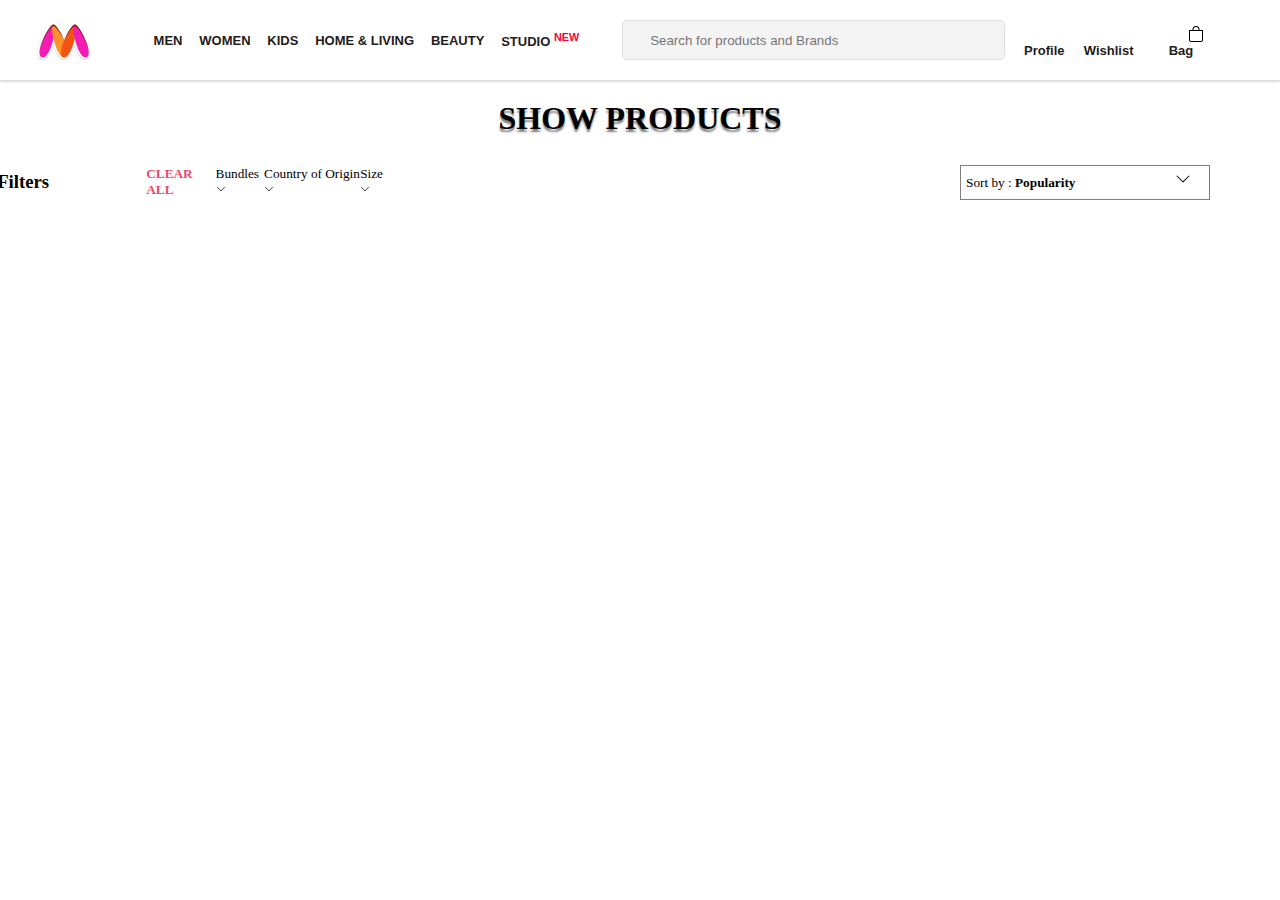
<file: Myntra/catagories.html>
<!DOCTYPE html>
<html lang="en">

<head>
    <meta charset="UTF-8">
    <meta name="viewport" content="width=device-width, initial-scale=1.0">
    <title>Document</title>
    <link rel="stylesheet" href="./style.css">
    <style>
    .one {
    height: 30px;
    width: 100%;
    display: flex;
    justify-content: center;
    align-items: center;
    margin-top: 30px;
    
}
    </style>
</head>

<body>
    <nav>
        <article>
            <div class="logo">
                <img src="./assets/favicon.png" alt="">
            </div>
            <div class="menu">
                <ul>
                    <li><a href="">MEN</a></li>
                    <li><a href="">WOMEN</a></li>
                    <li><a href="">KIDS</a></li>
                    <li><a href="">HOME & LIVING</a></li>
                    <li><a href="">BEAUTY</a></li>
                    <li><a href="">STUDIO <sup style="color: rgb(252, 2, 52);">NEW</sup></a></li>
                </ul>
            </div>
            <div class="searchBar">
                <div class="search">
                    <i class="fa-solid fa-magnifying-glass"></i>
                    <input type="search" placeholder="  Search for products and Brands">

                </div>
            </div>
            <div class="icons">
                <div>
                    <i class="fa-regular fa-user"></i> <a href=""><br>Profile</a>
                    <i class="fa-regular fa-heart"></i> <a href=""><br>Wishlist</a>
                    <svg xmlns="http://www.w3.org/2000/svg" width="16" height="16" fill="currentColor" class="bi bi-bag"
                        viewBox="0 0 16 16" style="margin-left: 0px;margin-top: -12px" ;>
                        <path
                            d="M8 1a2.5 2.5 0 0 1 2.5 2.5V4h-5v-.5A2.5 2.5 0 0 1 8 1m3.5 3v-.5a3.5 3.5 0 1 0-7 0V4H1v10a2 2 0 0 0 2 2h10a2 2 0 0 0 2-2V4zM2 5h12v9a1 1 0 0 1-1 1H3a1 1 0 0 1-1-1z" />
                    </svg> <a href=""><br> Bag</a>
                </div>

        </article>
    </nav>

    
    <h1 style="text-align: center; text-shadow: 0px 3px 2px gray; margin-bottom: 20px; margin-top: 20px;">SHOW PRODUCTS</h1>

    <div class="one">

        <div style="height: 25px;width: 15%; display: flex;justify-content: center;align-items: center;">
            <h3 style="margin-left: -100px;">Filters</h3>
        </div>
        <div style="height: 25px;width: 25%; display: flex;justify-content:space-between;align-items: center;">
            <h5 style="color:  rgb(235, 75, 107);">CLEAR ALL</h5>
            <h5 style="font-weight: lighter;">Bundles<svg xmlns="http://www.w3.org/2000/svg" width="10" height="10"
                    fill="currentColor" class="bi bi-chevron-down" viewBox="0 0 16 16">
                    <path fill-rule="evenodd"
                        d="M1.646 4.646a.5.5 0 0 1 .708 0L8 10.293l5.646-5.647a.5.5 0 0 1 .708.708l-6 6a.5.5 0 0 1-.708 0l-6-6a.5.5 0 0 1 0-.708" />
                </svg></h5>
            <h5 style="font-weight: lighter;">Country of Origin<svg xmlns="http://www.w3.org/2000/svg" width="10"
                    height="10" fill="currentColor" class="bi bi-chevron-down" viewBox="0 0 16 16">
                    <path fill-rule="evenodd"
                        d="M1.646 4.646a.5.5 0 0 1 .708 0L8 10.293l5.646-5.647a.5.5 0 0 1 .708.708l-6 6a.5.5 0 0 1-.708 0l-6-6a.5.5 0 0 1 0-.708" />
                </svg></h5>
            <h5 style="font-weight: lighter;">Size<svg xmlns="http://www.w3.org/2000/svg" width="10" height="10"
                    fill="currentColor" class="bi bi-chevron-down" viewBox="0 0 16 16">
                    <path fill-rule="evenodd"
                        d="M1.646 4.646a.5.5 0 0 1 .708 0L8 10.293l5.646-5.647a.5.5 0 0 1 .708.708l-6 6a.5.5 0 0 1-.708 0l-6-6a.5.5 0 0 1 0-.708" />
                </svg></h5>
        </div>
        <div
            style="height: 25px;width: 40%; display: flex;justify-content: center;align-items: center;margin-left: 500px">
            <div style="height: 35px; width: 250px; border: 1px solid grey;">
                <h5 style="font-weight: lighter; padding-left: 5px; margin-top: 0px;">Sort by : <span style="font-weight: bold;">
                        Popularity<svg xmlns="http://www.w3.org/2000/svg" width="16" height="16" fill="currentColor"
                            class="bi bi-chevron-down" viewBox="0 0 16 16" style="margin-left: 100px;margin-top: 5px;">
                            <path fill-rule="evenodd"
                                d="M1.646 4.646a.5.5 0 0 1 .708 0L8 10.293l5.646-5.647a.5.5 0 0 1 .708.708l-6 6a.5.5 0 0 1-.708 0l-6-6a.5.5 0 0 1 0-.708" />
                        </svg></span></h5>
            </div>
        </div>
    </div>

   
    
    <script>
        function fetchData() {
            // event.preventDefault()
            fetch("https://fakestoreapi.com/products")
                .then((data) => { return data.json() })
                .then((products) => {
                    products.map((product) => {
                        let article = document.createElement("article")
                        // let div=document.createElement("div")
                        let img = document.createElement("img")
                        let h2 = document.createElement("h2")
                        let p = document.createElement("p")
                        let btn=document.createElement("button")

                        img.src = product.image
                        h2.innerText = product.title
                        p.innerText=`$ ${product.price}`
                        btn.innerText="🤍wishlist"
                        
                        article.style.height = "320px"
                        article.style.width = "250px"
                        article.style.margin = "10px"
                        article.style.padding = "20px"
                        article.style.boxShadow = "0px 0px 7px grey"
                        article.style.borderRadius="10px"
                        article.style.marginTop="50px"
                        document.body.style.fontFamily = "arial,san-serif"
                        document.body.style.height = "100vh"
                        document.body.style.width = "98vw"
                        document.body.style.display = "flex"
                        document.body.style.justifyContent = "center"
                        document.body.style.alignItems = "center"
                        document.body.style.flexWrap = "wrap"
                        img.style.width = "200px"
                        img.style.height = "210px"
                        h2.style.textAlign="center"
                        h2.style.fontSize="13px"
                        p.style.textAlign="center"
                        p.style.fontSize="20px"
                        document.body.append(article)
                        article.append(img, h2, p)

                        article.addEventListener("click",()=>{

                            window.location.assign(`./product.html?id=${product.id}`)
                        })

                        let div= document.createElement("div")

        // article.addEventListener("mouseover",()=>{
            
        //     btn.style.width="100%"
        //     btn.style.height="40px"
        //     btn.style.border="1px solid grey"
        //     btn.style.textAlign="center"
        //     btn.style.paddingTop="5px"
        //     btn.style.paddingLeft="-70px"
            
        //     // btn.style.position="absolute"
        //     title.innerText=""
        //     btn.innerText="🤍wishlist"
        //    
        // })
        // article.addEventListener("mouseout",()=>{
            
        //     btn.style.width="100%"
        //     title.innerText=Chudidar
        //     btn.innerText=""
        //     btn.style.border="none"
        //     // article2.append(div)
        // })
                    })
                })
                .catch((error) => console.log("Error: ", error));
        }
        fetchData()
    </script>
</body>

</html>
</file>
<file: Myntra/style.css>
*{
    margin: 0;
    padding: 0;
    box-sizing: border-box;
}
nav{
    height: 80px;
    width: 100%;
    box-shadow: 0px 2px 2px gainsboro;
    display: flex;
    justify-content: center;
    position: sticky;
    top:0px;
    background-color: white;
}
nav>article{
    height: 100%;
    width: 95%;
    /* background-color: red; */
    display: flex;
    /* position: sticky; */
}
nav>article>.logo{
    height: 100%;
    width: 10%;
    /* background-color: aqua; */
}
nav>article>.logo>img{
    margin-top: 10px;
    /* position: sticky; */
}
nav>article>.menu{
    height: 100%;
    width: 35%;
    /* background-color: green; */
}
nav>article>.menu>ul{
    height: 100%;
    width: 100%;
    display: flex;
    list-style-type: none;
    align-items: center;
    justify-content: space-between;
}
nav>article>.menu>ul>li>a{
    text-decoration: none;
    color: rgb(31, 28, 28);
    font-size: 13px;
    font-weight: bold;
    font-family: Arial, Helvetica, sans-serif;

}
nav>article>.searchBar{
    height: 100%;
    width: 35%;
    display: flex; 
    justify-content: center;
    align-items: center;
    justify-content: end;
    
     
}
nav>article>.searchBar>.search{
    height: 40px;
    width: 90%;
    display: flex;
    align-items: center;
    border: 1px solid gainsboro;
    padding-left: 10px;
    background-color: rgb(245, 244, 244);
    border-radius: 5px;
   
    
}
nav>article>.searchBar>.search>i{
    color: gray;
    padding-right: 10px;
}
nav>article>.searchBar>.search>input{
    height: 100%;
    width: 90%;
    border: none;
    background-color: transparent;
    
}
nav>article>.searchBar>.search>input:focus{
    outline: none;
}
nav>article>.icons{
    height: 100%;
    width: 20%;
    
}
nav>article>.icons>div{
    height: 100%;
    width: 100%;
    display: flex;
    justify-content: center;
    align-items: center;
    justify-content: space-evenly;
   

}
nav>article>.icons>div>i{
   
    margin-top: -15px;
}
nav>article>.icons>div>a{
    text-decoration: none;
    margin-top: 5px;
    margin-left: -90px;
    color: rgb(31, 28, 28);
   font-weight: bold;
   font-size: 13px;
   font-family: Arial, Helvetica, sans-serif;

}
nav>article>.icons>div>svg{
    text-align: center;
}


.sec{
    height: 80vh;
    width: 100%;
   display: flex;
    justify-content: center;
    flex-direction: column;
 
}
.sec>.card{
    height: 75%;
    display: flex;
    flex-direction: row;
    box-shadow: 3px 4px 10px  rgba(0,0,0,0.2);
}
</file>
